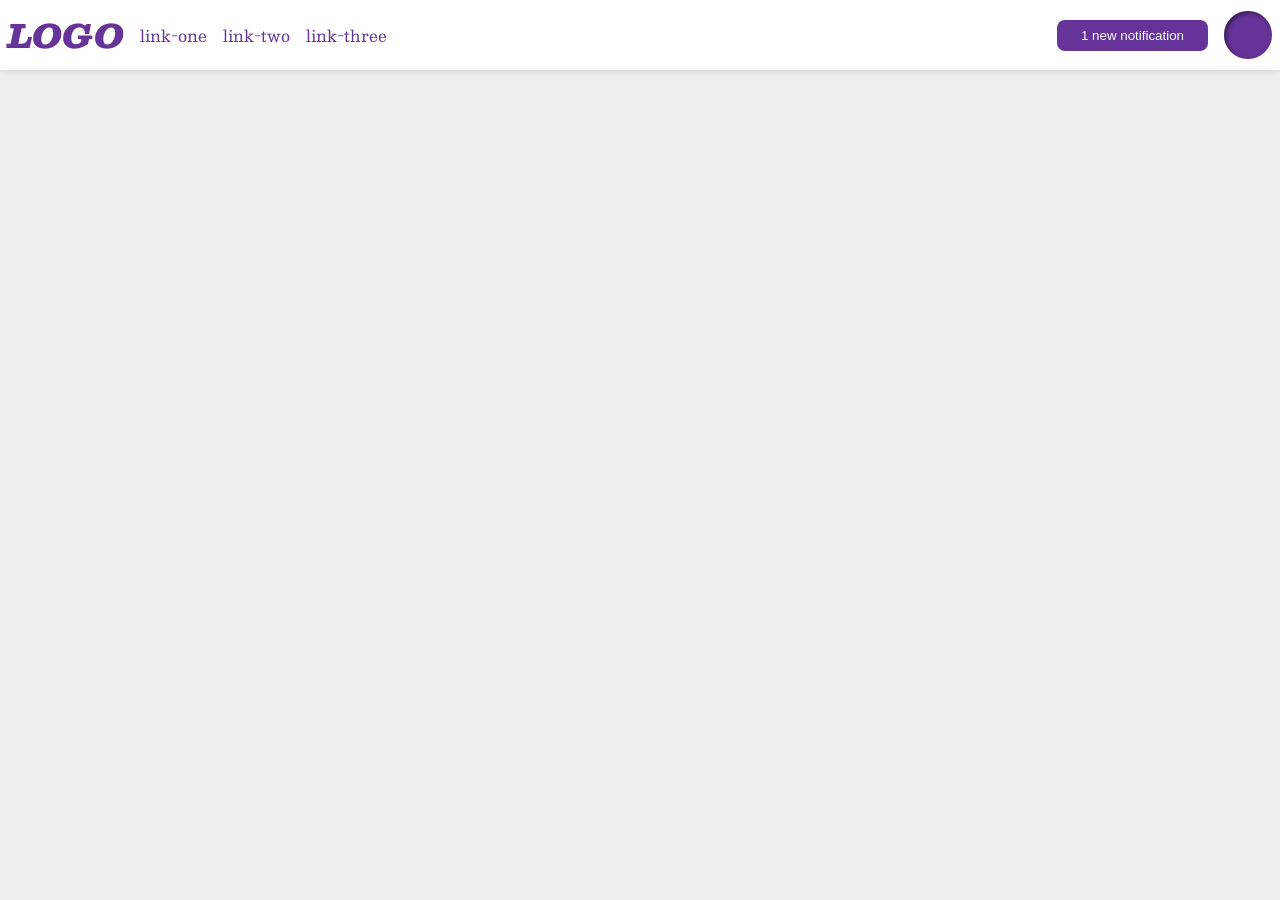
<file: foundations/flex/03-flex-header-2/index.html>
<!DOCTYPE html>
<html lang="en">
  <head>
    <meta charset="UTF-8">
    <meta http-equiv="X-UA-Compatible" content="IE=edge">
    <meta name="viewport" content="width=device-width, initial-scale=1.0">
    <title>Flex Header 2</title>
    <link rel="stylesheet" href="style.css">
  </head>
  <body>
    <div class="header">
      <div class="left">
        <div class="logo">
          LOGO
        </div>
        <ul class="links">
          <li><a href="https://google.com">link-one</a></li>
          <li><a href="https://google.com">link-two</a></li>
          <li><a href="https://google.com">link-three</a></li>
        </ul>
      </div>
      <div class="right">
        <button class="notifications">
          1 new notification
        </button>
        <div class="profile-image"></div>
      </div>
    </div>
  </body>
</html>
</file>
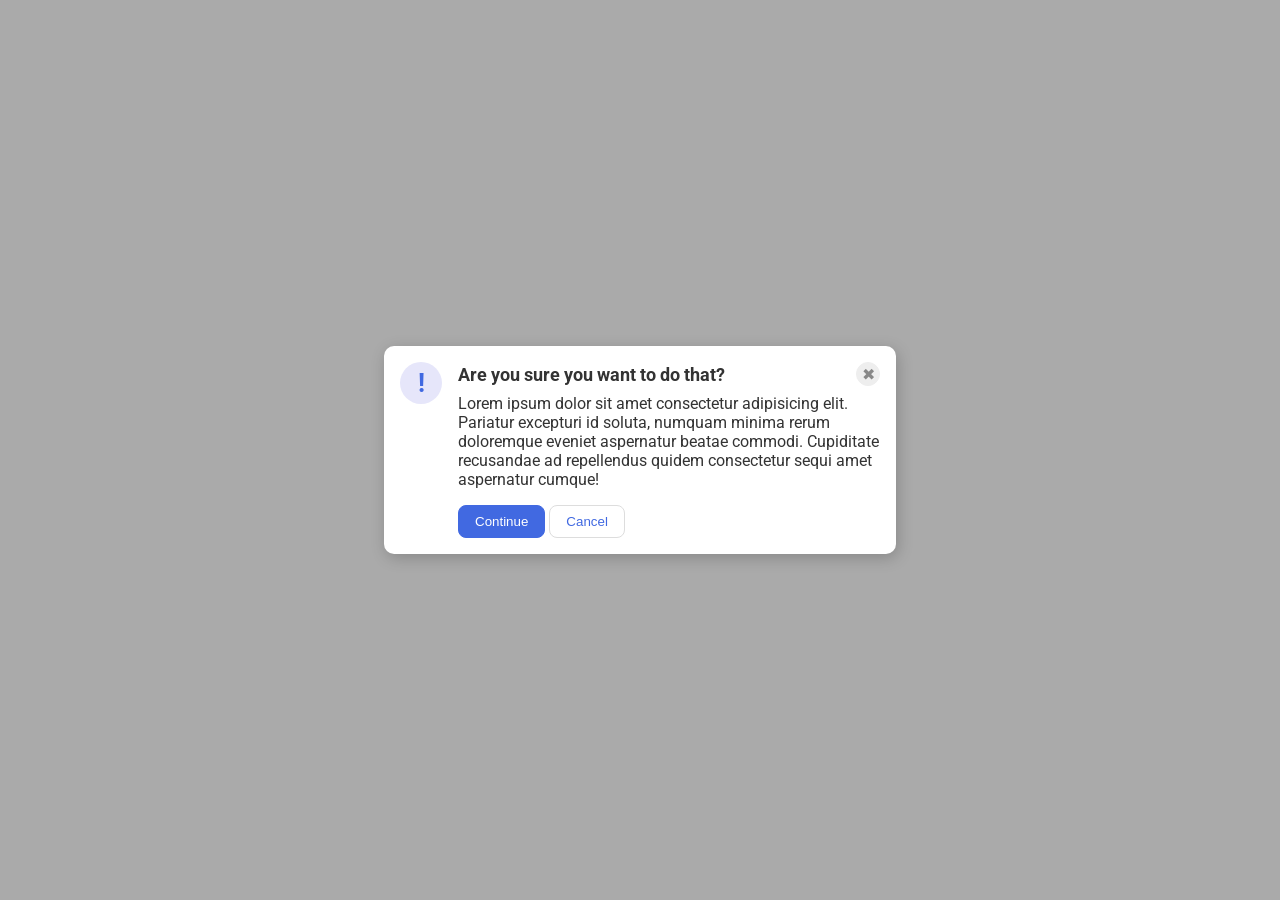
<file: foundations/flex/05-flex-modal/index.html>
<!DOCTYPE html>
<html lang="en">
  <head>
    <meta charset="UTF-8">
    <meta http-equiv="X-UA-Compatible" content="IE=edge">
    <meta name="viewport" content="width=device-width, initial-scale=1.0">
    <link rel="stylesheet" href="style.css">
    <title>Modal</title>
  </head>
  <body>
    <div class="modal">
      <div class="icon">!</div>
      <div class="container">
        <div class="header">Are you sure you want to do that?
          <button class="close-button">✖</button>
        </div>
        <div class="text">Lorem ipsum dolor sit amet consectetur adipisicing elit. Pariatur excepturi id soluta, numquam minima rerum doloremque eveniet aspernatur beatae commodi. Cupiditate recusandae ad repellendus quidem consectetur sequi amet aspernatur cumque!</div>
        <button class="continue">Continue</button>
        <button class="cancel">Cancel</button>
      </div>
    </div>
  </body>
</html>
</file>
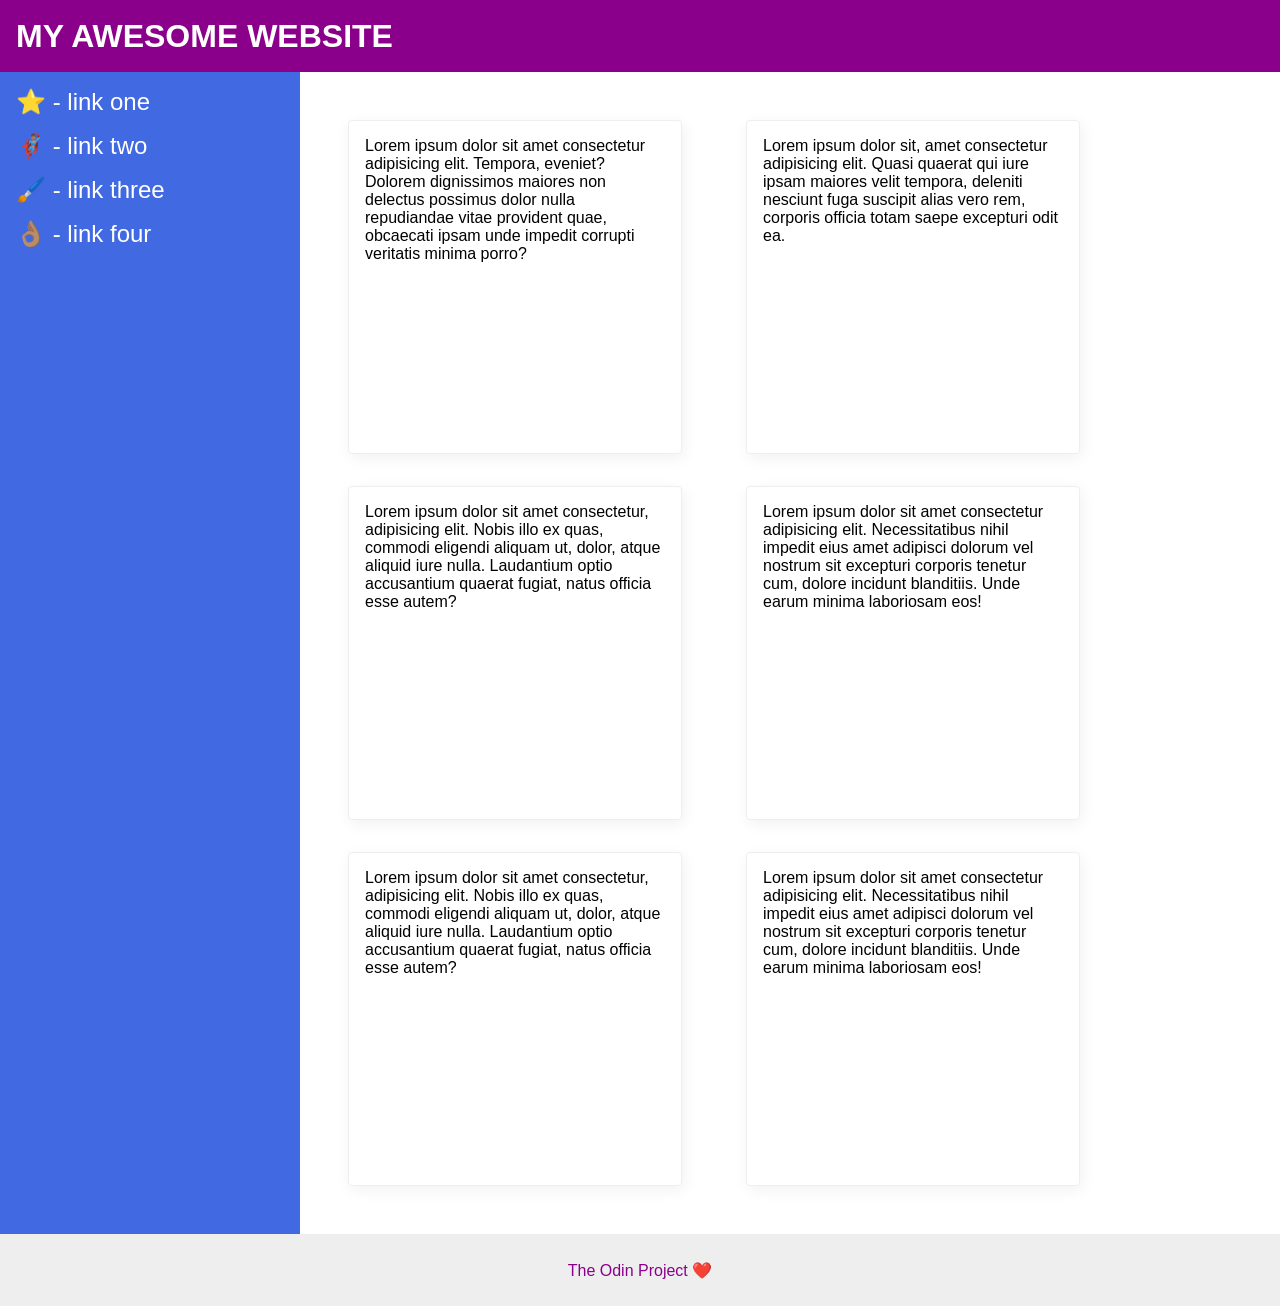
<file: foundations/flex/07-flex-layout-2/index.html>
<!DOCTYPE html>
<html lang="en">
  <head>
    <meta charset="UTF-8">
    <meta http-equiv="X-UA-Compatible" content="IE=edge">
    <meta name="viewport" content="width=device-width, initial-scale=1.0">
    <title>The Holy Grail</title>
    <link rel="stylesheet" href="style.css">
  </head>
  <body>
    <div class="header">
      MY AWESOME WEBSITE
    </div>
  <div class="content"> 
    <div class="sidebar">
      <ul>
        <li><a href="#">⭐ - link one</a></li>
        <li><a href="#">🦸🏽‍♂️ - link two</a></li>
        <li><a href="#">🖌️ - link three</a></li>
        <li><a href="#">👌🏽 - link four</a></li>
      </ul>
    </div>
    <div class="cards">
      <div class="card">Lorem ipsum dolor sit amet consectetur adipisicing elit. Tempora, eveniet? Dolorem dignissimos maiores non delectus possimus dolor nulla repudiandae vitae provident quae, obcaecati ipsam unde impedit corrupti veritatis minima porro?</div>
      <div class="card">Lorem ipsum dolor sit, amet consectetur adipisicing elit. Quasi quaerat qui iure ipsam maiores velit tempora, deleniti nesciunt fuga suscipit alias vero rem, corporis officia totam saepe excepturi odit ea.</div>
      <div class="card">Lorem ipsum dolor sit amet consectetur, adipisicing elit. Nobis illo ex quas, commodi eligendi aliquam ut, dolor, atque aliquid iure nulla. Laudantium optio accusantium quaerat fugiat, natus officia esse autem?</div>
      <div class="card">Lorem ipsum dolor sit amet consectetur adipisicing elit. Necessitatibus nihil impedit eius amet adipisci dolorum vel nostrum sit excepturi corporis tenetur cum, dolore incidunt blanditiis. Unde earum minima laboriosam eos!</div>
      <div class="card">Lorem ipsum dolor sit amet consectetur, adipisicing elit. Nobis illo ex quas, commodi eligendi aliquam ut, dolor, atque aliquid iure nulla. Laudantium optio accusantium quaerat fugiat, natus officia esse autem?</div>
      <div class="card">Lorem ipsum dolor sit amet consectetur adipisicing elit. Necessitatibus nihil impedit eius amet adipisci dolorum vel nostrum sit excepturi corporis tenetur cum, dolore incidunt blanditiis. Unde earum minima laboriosam eos!</div>
    </div>  
  </div> 
    <div class="footer">
      The Odin Project ❤️
    </div>
  </body>
</html>
</file>
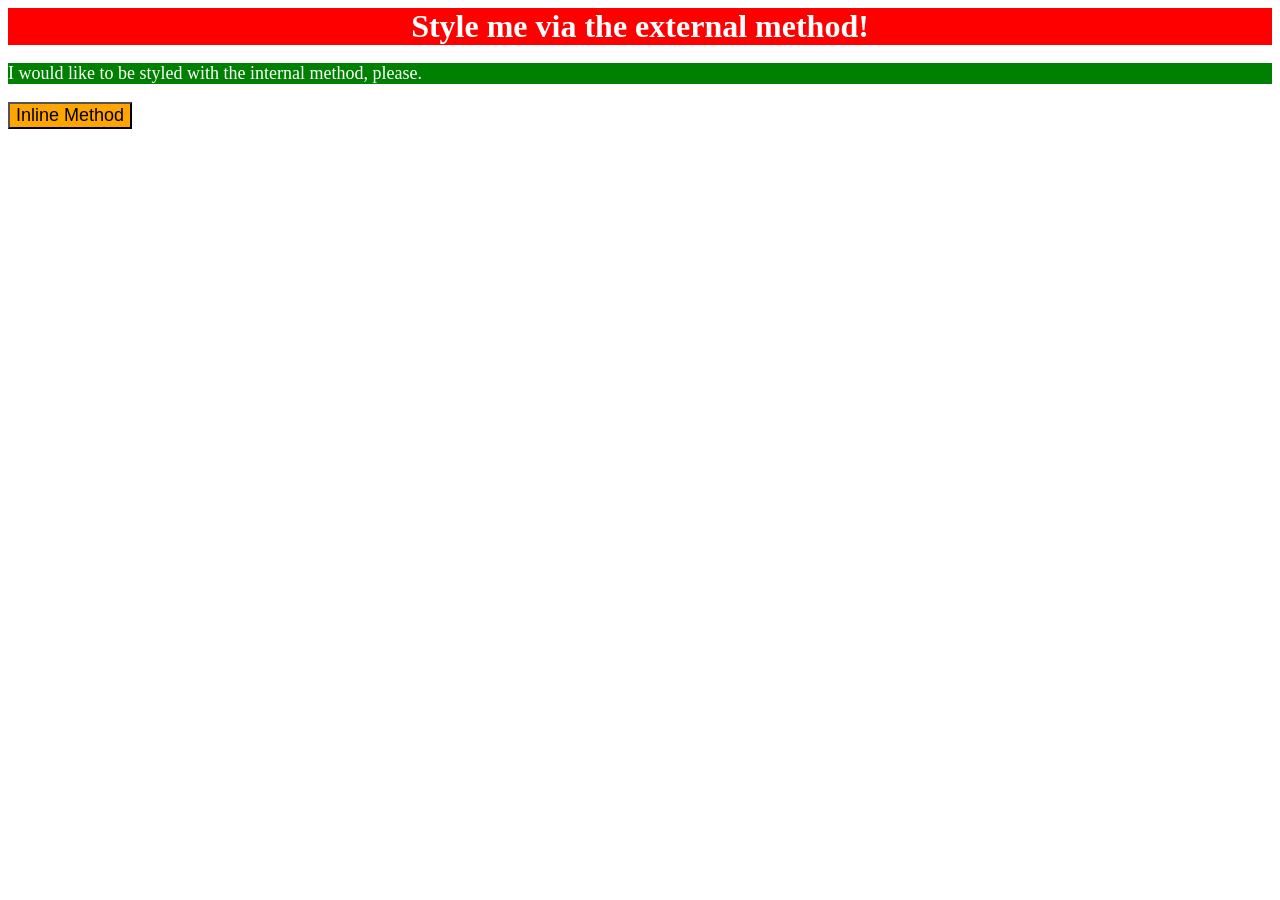
<file: foundations/intro-to-css/01-css-methods/index.html>
<!DOCTYPE html>
<html lang="en">
  <head>
    <meta charset="UTF-8">
    <meta http-equiv="X-UA-Compatible" content="IE=edge">
    <meta name="viewport" content="width=device-width, initial-scale=1.0">
    <title>Methods for Adding CSS</title>
    <link rel="stylesheet" href="style.css">
    <style>
    p {background-color: green; 
    color: white; 
    font-size: 18px;}
    </style>
  </head>
  <body>
    <div>Style me via the external method!</div>
    <p>I would like to be styled with the internal method, please.</p>
    <button style="background-color: orange; font-size: 18px;">Inline Method</button>
  </body>
</html>
</file>
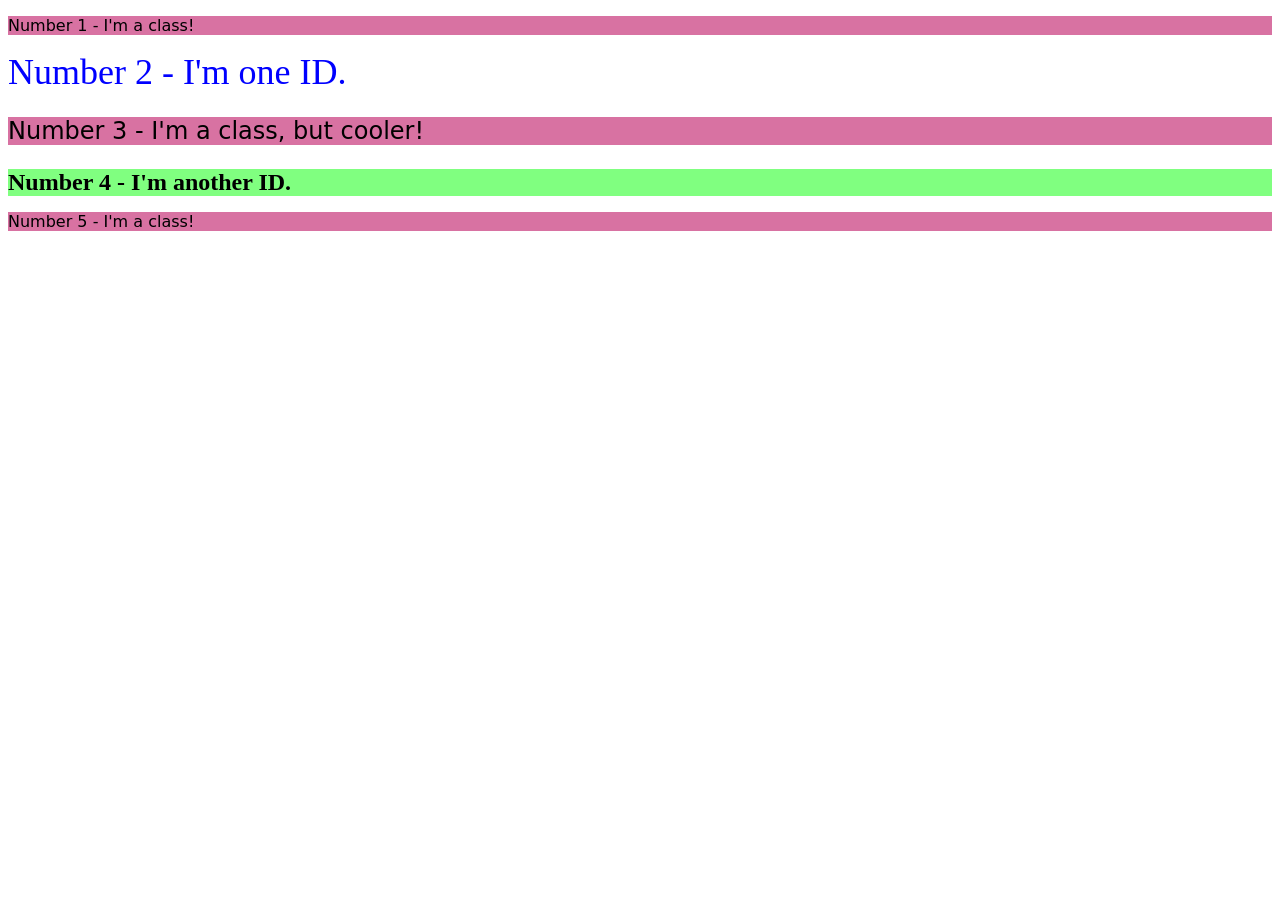
<file: foundations/intro-to-css/02-class-id-selectors/index.html>
<!DOCTYPE html>
<html lang="en">
  <head>
    <meta charset="UTF-8">
    <meta http-equiv="X-UA-Compatible" content="IE=edge">
    <meta name="viewport" content="width=device-width, initial-scale=1.0">
    <title>Class and ID Selectors</title>
    <link rel="stylesheet" href="style.css">
  </head>
  <body>
    <p class="bgc">Number 1 - I'm a class!</p>
    <div id="second">Number 2 - I'm one ID.</div>
    <p class="bgc cool">Number 3 - I'm a class, but cooler!</p>
    <div id="fourth">Number 4 - I'm another ID.</div>
    <p class="bgc">Number 5 - I'm a class!</p>
  </body>
</html>
</file>
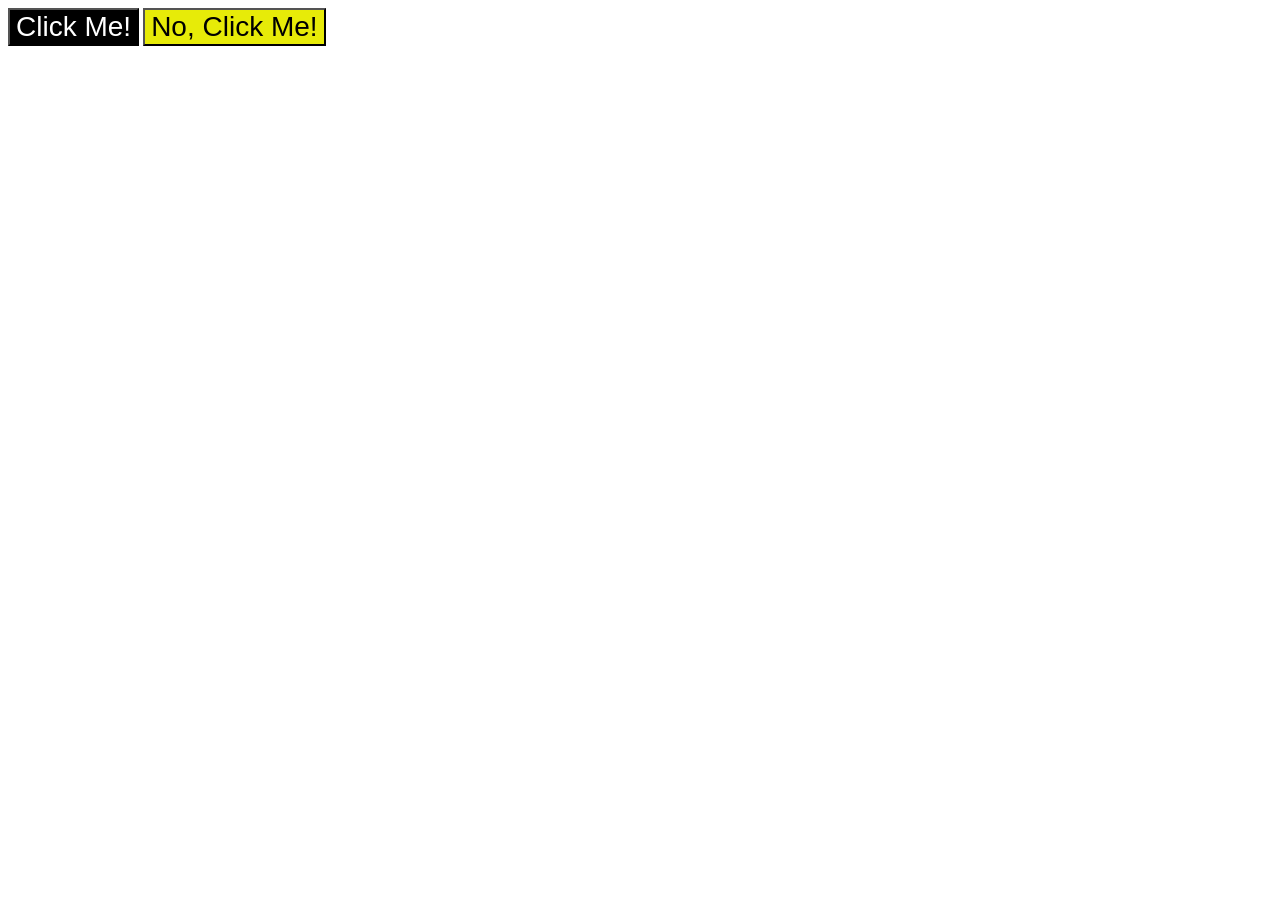
<file: foundations/intro-to-css/03-grouping-selectors/index.html>
<!DOCTYPE html>
<html lang="en">
  <head>
    <meta charset="UTF-8">
    <meta http-equiv="X-UA-Compatible" content="IE=edge">
    <meta name="viewport" content="width=device-width, initial-scale=1.0">
    <title>Grouping Selectors</title>
    <link rel="stylesheet" href="style.css">
  </head>
  <body>
    <button class="first">Click Me!</button>
    <button class="second">No, Click Me!</button>
  </body>
</html>
</file>
<file: foundations/flex/03-flex-header-2/style.css>
/* this is some magical font-importing.  
you'll learn about it later. */
@import url('https://fonts.googleapis.com/css2?family=Besley:ital,wght@0,400;1,900&display=swap');

body {
  margin: 0;
  background: #eee;
  font-family: Besley, serif;
}

.header {
  background: white;
  border-bottom: 1px solid #ddd;
  box-shadow: 0 0 8px rgba(0,0,0,.1);
  display: flex;
  justify-content: space-between;
  padding: 8px;
}

.profile-image {
  background: rebeccapurple;
  box-shadow: inset 2px 2px 4px rgba(0,0,0,.5);
  border-radius: 50%;
  width: 48px;
  height: 48px;
}

.logo {
  color: rebeccapurple;
  font-size: 32px;
  font-weight: 900;
  font-style: italic;

}

button {
  border: none;
  border-radius: 8px;
  background: rebeccapurple;
  color: white;
  padding: 8px 24px;
}

a {
  /* this removes the line under our links */
  text-decoration: none;
  color: rebeccapurple;
}

ul {
  list-style-type: none;
  display: flex;
  gap: 16px;
  margin: 0;
  padding: 0;
}
.left, .right {
display: flex;
align-items: center;
gap: 16px;
}
</file>
<file: foundations/flex/05-flex-modal/style.css>
@import url('https://fonts.googleapis.com/css2?family=Roboto:wght@400;700&display=swap');

html, body {
  height: 100%;
}

body {
  font-family: Roboto, sans-serif;
  margin: 0;
  background: #aaa;
  color: #333;
  /* I'll give you this one for free lol */
  display: flex;
  align-items: center;
  justify-content: center;
}

.modal {
  background: white;
  width: 480px;
  border-radius: 10px;
  box-shadow: 2px 4px 16px rgba(0,0,0,.2);
}

.icon {
  color: royalblue;
  font-size: 26px;
  font-weight: 700;
  background: lavender;
  width: 42px;
  height: 42px;
  border-radius: 50%;
  display: flex;
  align-items: center;
  justify-content: center;
}

.close-button {
  background: #eee;
  border-radius: 50%;
  color: #888;
  font-weight: 400;
  font-size: 16px;
  height: 24px;
  width: 24px;
  display: flex;
  align-items: center;
  justify-content: center;
  border: 1px solid #eee;
  padding: 0;
}

button {
  cursor: pointer;
  padding: 8px 16px;
  border-radius: 8px;
}

button.continue {
  background: royalblue;
  border: 1px solid royalblue;
  color: white;
}

button.cancel {
  background: white;
  border: 1px solid #ddd;
  color: royalblue;
}

.modal {
  display: flex;
  gap: 16px;
  padding: 16px;
}

.header {
  display: flex;
  align-items: center;
  justify-content: space-between;
  font-size: large;
  font-weight: bold;
  margin-bottom: 8px;
}

.container {
  gap: 8px;
}

.icon {
  flex-shrink: 0;
}
.text {
  margin-bottom: 16px;
}
</file>
<file: foundations/flex/07-flex-layout-2/style.css>
body {
  font-family: -apple-system, BlinkMacSystemFont, 'Segoe UI', Roboto, Oxygen, Ubuntu, Cantarell, 'Open Sans', 'Helvetica Neue', sans-serif;
  margin: 0;
  min-height: 100vh;
  display: flex;
  flex-direction: column;
}

.header {
  height: 72px;
  background: darkmagenta;
  color: white;
  font-size: 32px;
  font-weight: 900;
  display: flex;
  align-items: center;
  padding: 0 16px;      
}

.footer {
  height: 72px;
  background: #eee;
  color: darkmagenta;
  display: flex;
  align-items: center;
  justify-content: center;
}

.sidebar {
  width: 300px;
  background: royalblue;
  box-sizing: border-box;
  flex-shrink: 0;
  padding: 16px;
}

.card {
  border: 1px solid #eee;
  box-shadow: 2px 4px 16px rgba(0,0,0,.06);
  border-radius: 4px;
  display: flex;
  width: 300px;
  height: 300px;
  padding: 16px;
  margin-right: 32px;
}

.content {
  display: flex;
  flex: 1;     
}

.cards {
  display: flex;
  padding: 48px;
  flex-wrap: wrap;
  gap: 32px;             
}

a {
  font-size: 24px;
  text-decoration: none;
  color: white;
}

ul {
  list-style-type: none;
  margin: 0;                   
  padding: 0;
}
 
li {
  margin-bottom: 16px;                  
}
</file>
<file: foundations/intro-to-css/01-css-methods/style.css>
div {background-color: red; 
    color: white; 
    font-size: 32px; 
    text-align: center; 
    font-weight: bold;}
</file>
<file: foundations/intro-to-css/02-class-id-selectors/style.css>
.bgc { 
    background-color: #d872a2 ;
    font-family: Verdana, "DejaVu Sans", sans-serif;
}
#second {
    color: rgb(0, 0, 255); 
    font-size: 36px;
}
.cool {
    font-size: 24px;
}
#fourth {
    background-color: hsl(120, 100%, 75%);
    font-size: 24px;
    font-weight: bold;
}
</file>
<file: foundations/intro-to-css/03-grouping-selectors/style.css>
.first {
    background-color: black;
    color: white;
}
.second {
    background-color: rgb(231, 235, 8);
}
.first,
.second {
    font-size: 28px;
    font-family: helvetica, "Times New Roman", sans-serif;
}
</file>
